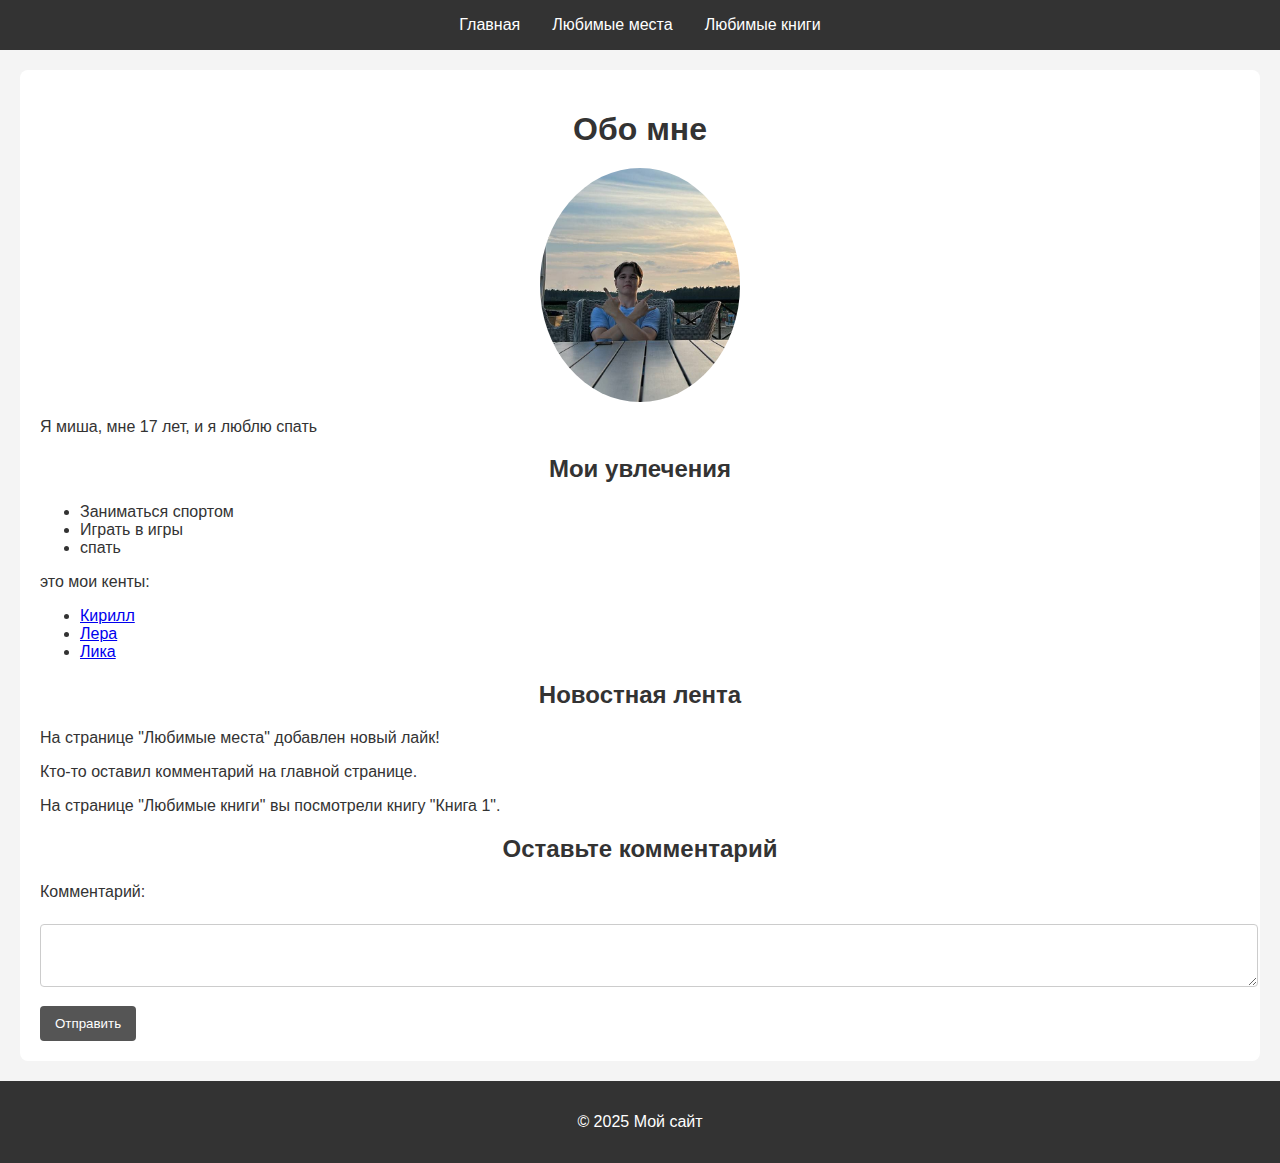
<file: index.html>
<!DOCTYPE html>
<html lang="ru">
<head>
    <meta charset="UTF-8">
    <meta name="viewport" content="width=device-width, initial-scale=1.0">
    <title>Главная страница</title>
    <link rel="stylesheet" href="style.css">
</head>
<body>

    <header>
        <nav>
            <ul>
                <li>Главная</li>
                <li><a href="places.html">Любимые места</a></li>
                <li><a href="books.html">Любимые книги</a></li>
            </ul>
        </nav>
    </header>

    <main>
        <h1>Обо мне</h1>
        <h8><img src="pic/z.png" alt="Мое фото" class="profile-photo"></h8>
        <p>Я миша, мне 17 лет, и я люблю спать</p>

        <h2>Мои увлечения</h2>
        <ul>
            <li>Заниматься спортом</li>
            <li>Играть в игры</li>
            <li>спать</li>
        </ul>

        <p>это мои кенты:</p>
        <ul>
            <li><a href="https://t.me/winderlav">Кирилл</a></li>
            <li><a href="https://t.me/lerkavvl">Лера</a></li>
            <li><a href="https://t.me/likallk">Лика</a></li>
        </ul>

        <h2>Новостная лента</h2>
        <div id="news-feed">
            <!-- Здесь будет автоматически добавляться информация с других страниц -->
        </div>

        <h2>Оставьте комментарий</h2>
        <form id="comment-form">
            <label for="comment">Комментарий:</label><br>
            <textarea id="comment" rows="3"></textarea><br>
            <button type="submit">Отправить</button>
        </form>
    </main>

    <footer>
        <p>© 2025 Мой сайт</p>
    </footer>

    <script src="app.js"></script>
</body>
</html>
</file>
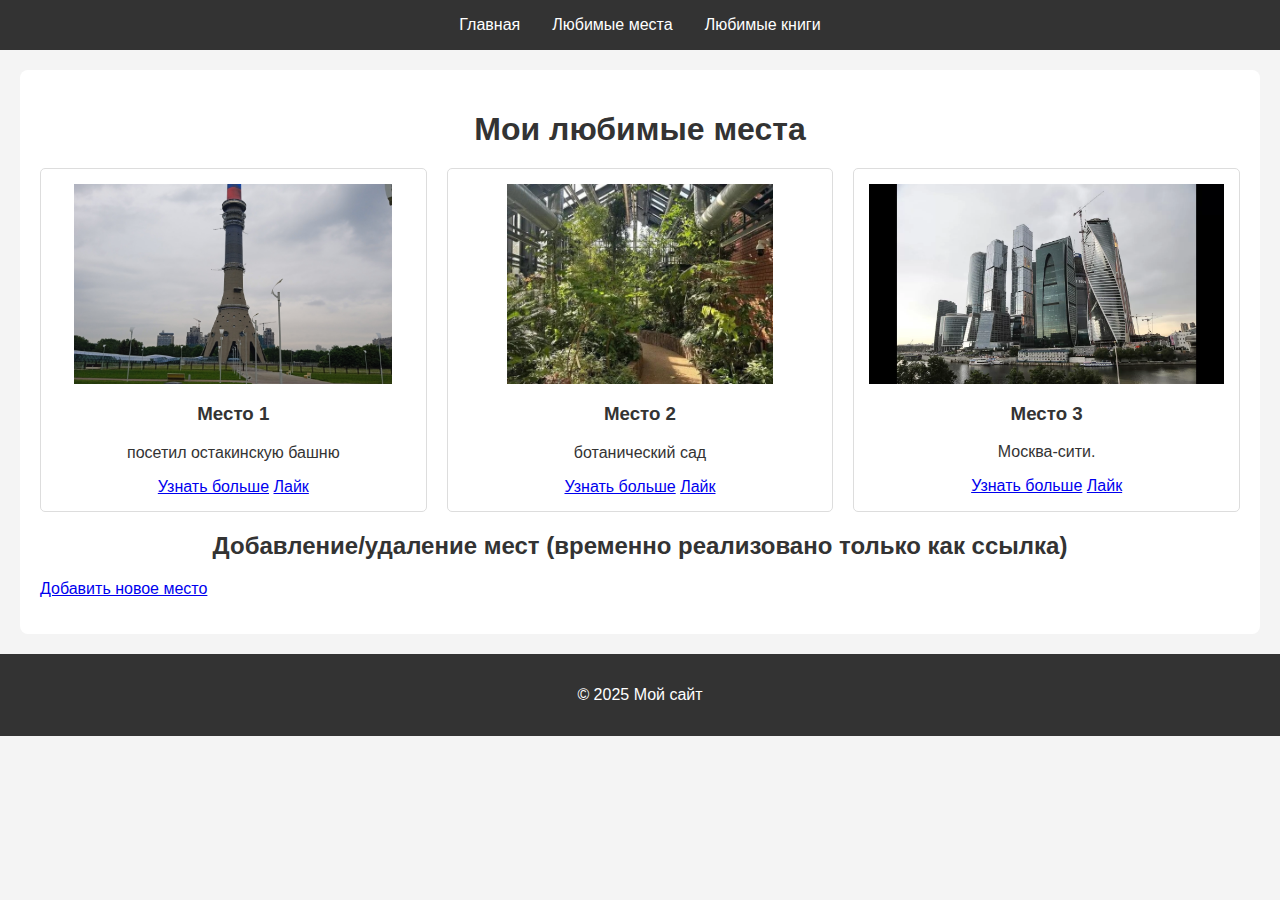
<file: places.html>
<!DOCTYPE html>
<html lang="ru">
<head>
    <meta charset="UTF-8">
    <meta name="viewport" content="width=device-width, initial-scale=1.0">
    <title>Любимые места</title>
    <link rel="stylesheet" href="style.css">
</head>
<body>

    <header>
        <nav>
            <ul>
                <li><a href="index.html">Главная</a></li>
                <li>Любимые места</li>
                <li><a href="books.html">Любимые книги</a></li>
            </ul>
        </nav>
    </header>

    <main>
        <h1>Мои любимые места</h1>

        <div class="places-grid">
            <div class="place">
                <img src="pic/башня.png" alt="Место 1">
                <h3>Место 1</h3>
                <p>посетил остакинскую башню</p>
                <a href="https://yandex.ru/maps/-/CHfqNPIG" target="_blank">Узнать больше</a>
                <a href="#" class="like-button" data-place="place1">Лайк</a>
            </div>

            <div class="place">
                <img src="pic/sad.png" alt="Место 2">
                <h3>Место 2</h3>
                <p>ботанический сад</p>
                <a href="https://yandex.ru/maps/-/CHfqNPIG" target="_blank">Узнать больше</a>
                <a href="#" class="like-button" data-place="place2">Лайк</a>
            </div>

            <div class="place">
                <img src="pic/москва-сити.png" alt="Место 3">
                <h3>Место 3</h3>
                <p>Москва-сити.</p>
                <a href="https://yandex.ru/maps/-/CHfqVQ17" target="_blank">Узнать больше</a>
                <a href="#" class="like-button" data-place="place3">Лайк</a>
            </div>
        </div>

        <h2>Добавление/удаление мест (временно реализовано только как ссылка)</h2>
        <p><a href="#">Добавить новое место</a></p>
    </main>

    <footer>
        <p>© 2025 Мой сайт</p>
    </footer>

    <script src="app.js"></script>
</body>
</html>
</file>
<file: style.css>
/* Общие стили */
body {
    font-family: sans-serif;
    margin: 0;
    padding: 0;
    background-color: #f4f4f4;
    color: #333;
}

header {
    background-color: #333;
    color: #fff;
    padding: 1em 0;
    text-align: center;
}

nav ul {
    list-style: none;
    padding: 0;
    margin: 0;
    display: flex; /* Для горизонтального меню */
    justify-content: center; /* Выравнивание по центру */
}

nav li {
    margin: 0 1em;
}

nav a {
    color: #fff;
    text-decoration: none;
}

main {
    padding: 20px;
    margin: 20px;
    background-color: #fff;
    border-radius: 8px;
}

h1, h2 {
    text-align: center;
    margin-bottom: 20px;
}

img {
    max-width: 100%;
    height: auto;
    display: block; /* Убирает отступ снизу у картинок */
    margin: 0 auto; /* Центрирование */
}

footer {
    text-align: center;
    padding: 1em 0;
    background-color: #333;
    color: #fff;
    position: relative; /* Чтобы футер оставался внизу даже при небольшом контенте */
    clear: both; /* Предотвращает перекрытие футера */
}

/* Стили для главной страницы */
.profile-photo {
    max-width: 200px;
    border-radius: 50%;
}

/* Стили для страницы "Любимые места" */
.places-grid {
    display: grid;
    grid-template-columns: repeat(auto-fit, minmax(300px, 1fr)); /* Адаптивный грид */
    gap: 20px;
}

.place {
    border: 1px solid #ddd;
    padding: 15px;
    border-radius: 5px;
    text-align: center;
}

.place img {
    max-height: 200px;
    margin-bottom: 10px;
}

/* Стили для страницы "Любимые книги" */
.books-flex {
    display: flex;
    flex-wrap: wrap;
    justify-content: center; /* Выравнивание книг по центру */
}

.book {
    width: 300px;
    border: 1px solid #ddd;
    padding: 15px;
    margin: 10px;
    border-radius: 5px;
    text-align: center;
}

.book img {
    max-height: 250px;
    margin-bottom: 10px;
}

/* Формы */
label {
    display: block;
    margin-bottom: 5px;
}

textarea {
    width: 100%;
    padding: 8px;
    margin-bottom: 15px;
    border: 1px solid #ccc;
    border-radius: 4px;
}

button {
    background-color: #555;
    color: #fff;
    padding: 10px 15px;
    border: none;
    border-radius: 4px;
    cursor: pointer;
}

button:hover {
    background-color: #777;
}

/* Дополнительные стили для адаптивности (пример) */
@media (max-width: 768px) {
    nav ul {
        flex-direction: column; /* Вертикальное меню на маленьких экранах */
        text-align: center;
    }

    nav li {
        margin: 0.5em 0;
    }

    .books-flex, .places-grid {
        flex-direction: column; /* Книги и места в столбик */
    }
}
</file>
